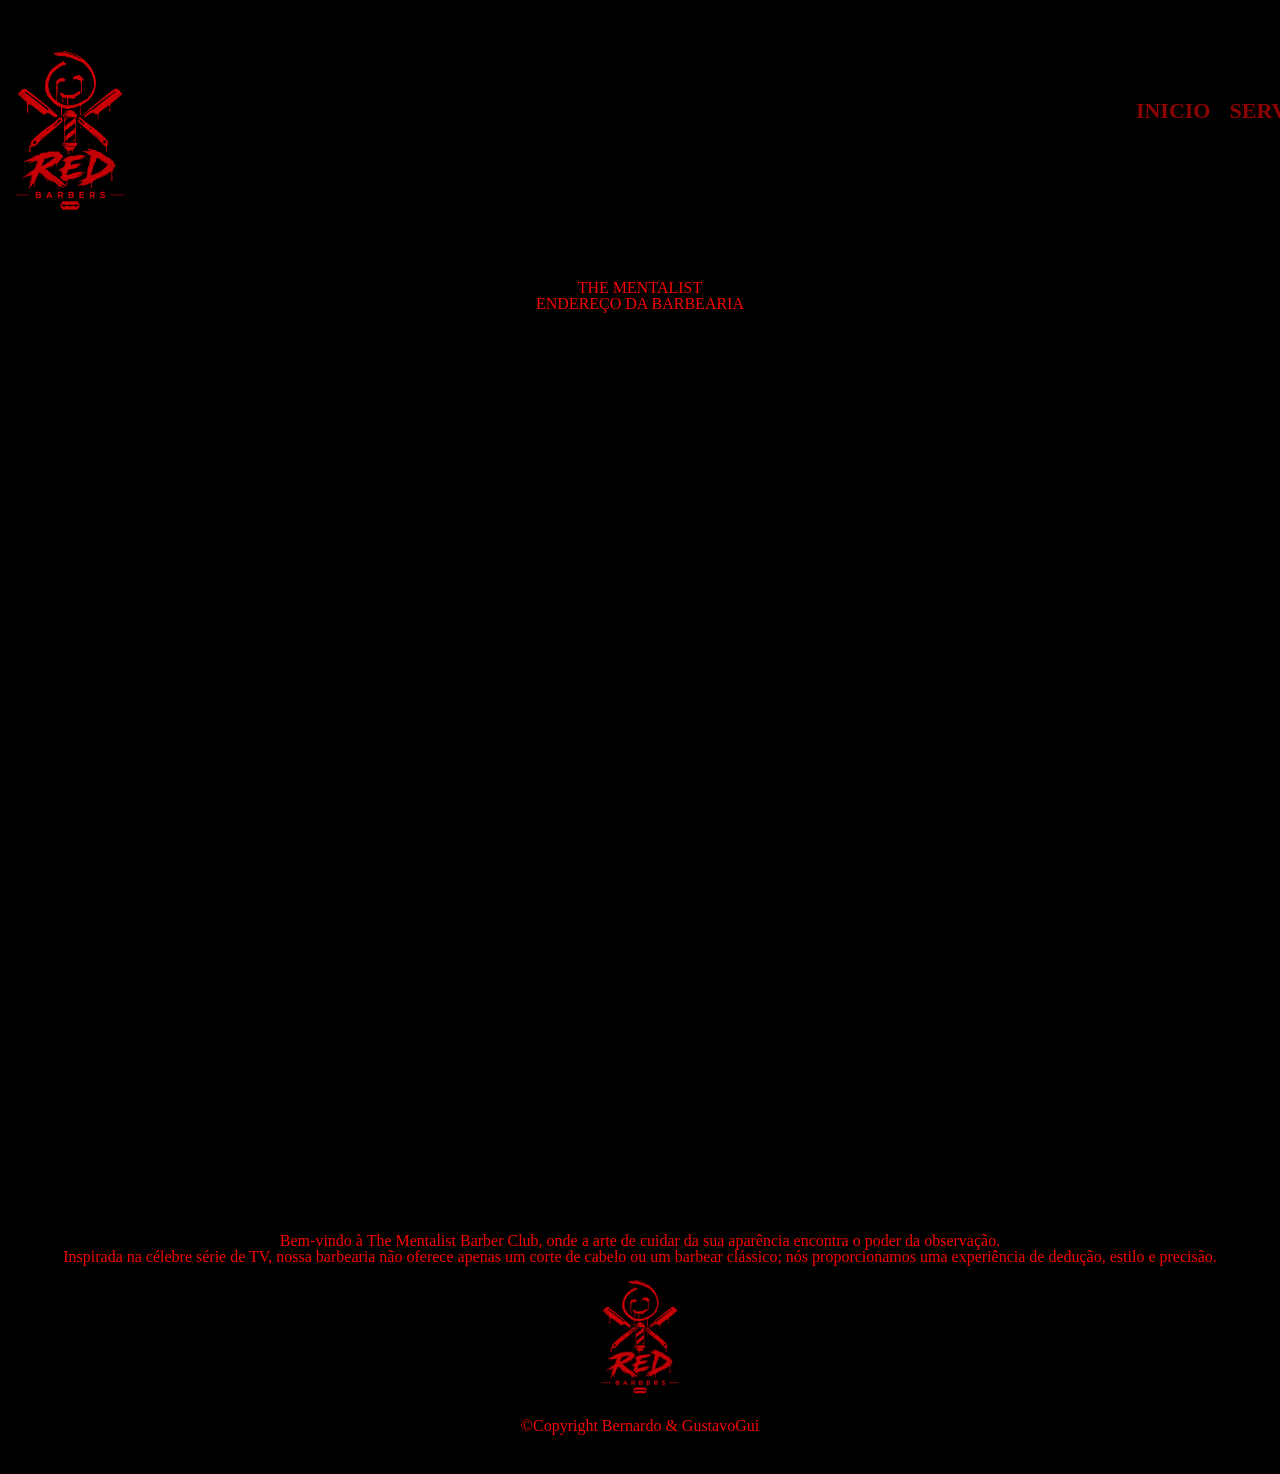
<file: index.html>
<!DOCTYPE html>
<html lang="pt-br">
<head>
    <meta charset="UTF-8">
    <meta name="viewport" content="width=device-width, initial-scale=1.0">
    <title>SERVIÇOS</title>
    <link rel="stylesheet" href="reset.css">
    <link rel="stylesheet" href="style.css">
</head>
<body>
    <header>
        <div class="caixa">
            <h1><img src="logo.png"></h1>
                

            <nav>
            <ul>
                <li><a href="index.html">INICIO</a></li>
                <li><a href="servicos.html">SERVIÇOS</a></li>
                <li><a href="contatos.html">CONTATOS</a></li>
            </ul>
            </nav>
        </div>
    </header>
    <footer>
        <div class="imagem">
        <p>THE MENTALIST</p>
        </div>
        <div class="mapa">
            <h2>ENDEREÇO DA BARBEARIA</h2>
            <p></p>
            <iframe src="https://www.google.com/maps/embed?pb=!1m18!1m12!1m3!1d206.5956180975127!2d-118.23954531127133!3d34.055928332351066!2m3!1f0!2f0!3f0!3m2!1i1024!2i768!4f13.1!3m3!1m2!1s0x80c2c645a02e8d19%3A0x8c497651e135715b!2s424%20N%20Main%20St%2C%20Los%20Angeles%2C%20CA%2090012%2C%20EUA!5e0!3m2!1spt-BR!2sbr!4v1791296592478!5m2!1spt-BR!2sbr" width="800" height="600" style="border:0;" allowfullscreen="" loading="lazy" referrerpolicy="strict-origin-when-cross-origin"></iframe>
        </div>
        <div class="video">
            <iframe width="560" height="315" src="https://www.youtube.com/embed/SllPbw04O10?si=dyL0p3vpJgAj4EIj" title="YouTube video player" frameborder="0" allow="accelerometer; autoplay; clipboard-write; encrypted-media; gyroscope; picture-in-picture; web-share" referrerpolicy="strict-origin-when-cross-origin" allowfullscreen></iframe>
        </div>
        <div class="texto">
            <p>Bem-vindo à The Mentalist Barber Club, onde a arte de cuidar da sua aparência encontra o poder da observação.<br> Inspirada na célebre série de TV, nossa barbearia não oferece apenas um corte de cabelo ou um barbear clássico; nós proporcionamos uma experiência de dedução, estilo e precisão.</p>
            
        </div>
        <img src="logo.png">
        <p class="copyright">&copy;Copyright Bernardo & GustavoGui</p>
    </footer>
</body>
</html>
</file>
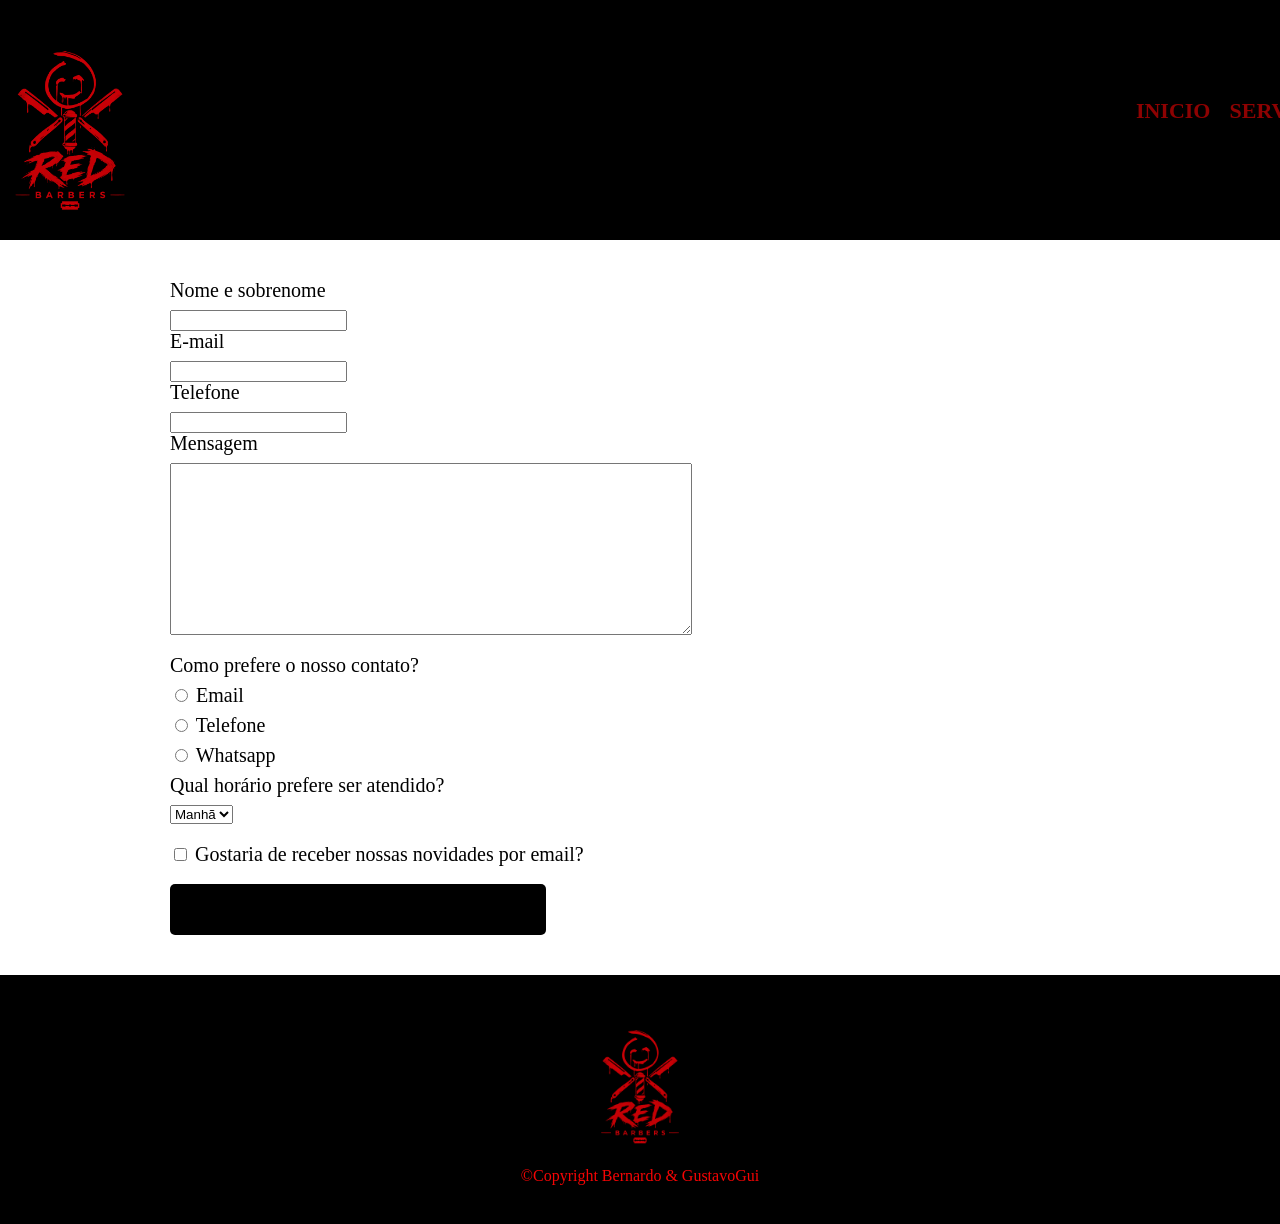
<file: contatos.html>
<!DOCTYPE html>
<html lang="pt-br">
<head>
    <meta charset="UTF-8">
    <meta name="viewport" content="width=device-width, initial-scale=1.0">
    <title>CONTATOS</title>
    <link rel="stylesheet" href="reset.css">
    <link rel="stylesheet" href="style.css">
</head>
<body>
    <header>
        <div class="caixa">
            <h1><img src="logo.png"></h1>
            <nav>
            <ul>
                <li><a href="index.html">INICIO</a></li>
                <li><a href="servicos.html">SERVIÇOS</a></li>
                <li><a href="contatos.html">CONTATOS</a></li>
            </ul>
            </nav>
        </div>
    </header>
    <main>
       <form>
          <label form="nomesobrenome">Nome e sobrenome</label>
           <input type="text" id="nomesobrenome">

           <label for="email">E-mail</label>
           <input type="text" id="email">

           <label for="telefone">Telefone</label>
           <input type="text" id="telefone">

           <label for="Mensagem">Mensagem</label>
           <textarea cols="70" rows="10" id="Mensagem" class="input-padrao"></textarea>

           <div>
            <p>Como prefere o nosso contato?</p>
            <label for="radio-email">
                <input type="radio" name="contato" value="email" id="radio-email">
                Email
            </label>
             <label for="radio-telefone">
                <input type="radio" name="contato" value="telefone" id="radio-telefone">
                Telefone
            </label>
             <label for="radio-whatsapp">
                <input type="radio" name="contato" value="whatsapp" id="radio-whatsapp">
                Whatsapp
            </label>
           </div>
           <div>
             <p>Qual horário prefere ser atendido?</p>
              <select>
                <option>Manhã</option>
                <option>Tarde</option>
                <option>Noite</option>
              </select>
           </div>

             <label class="checkbox">
                <input type="checkbox">
                Gostaria de receber nossas novidades por email?
             </label>

           <input type="submit" value="Enviar formulario" class="enviar">
       </form>
    </main>
       <footer>
        <img src="logo.png">
        <p class="copyright">&copy;Copyright Bernardo & GustavoGui</p>
    </footer>
</body>
</html>
</file>
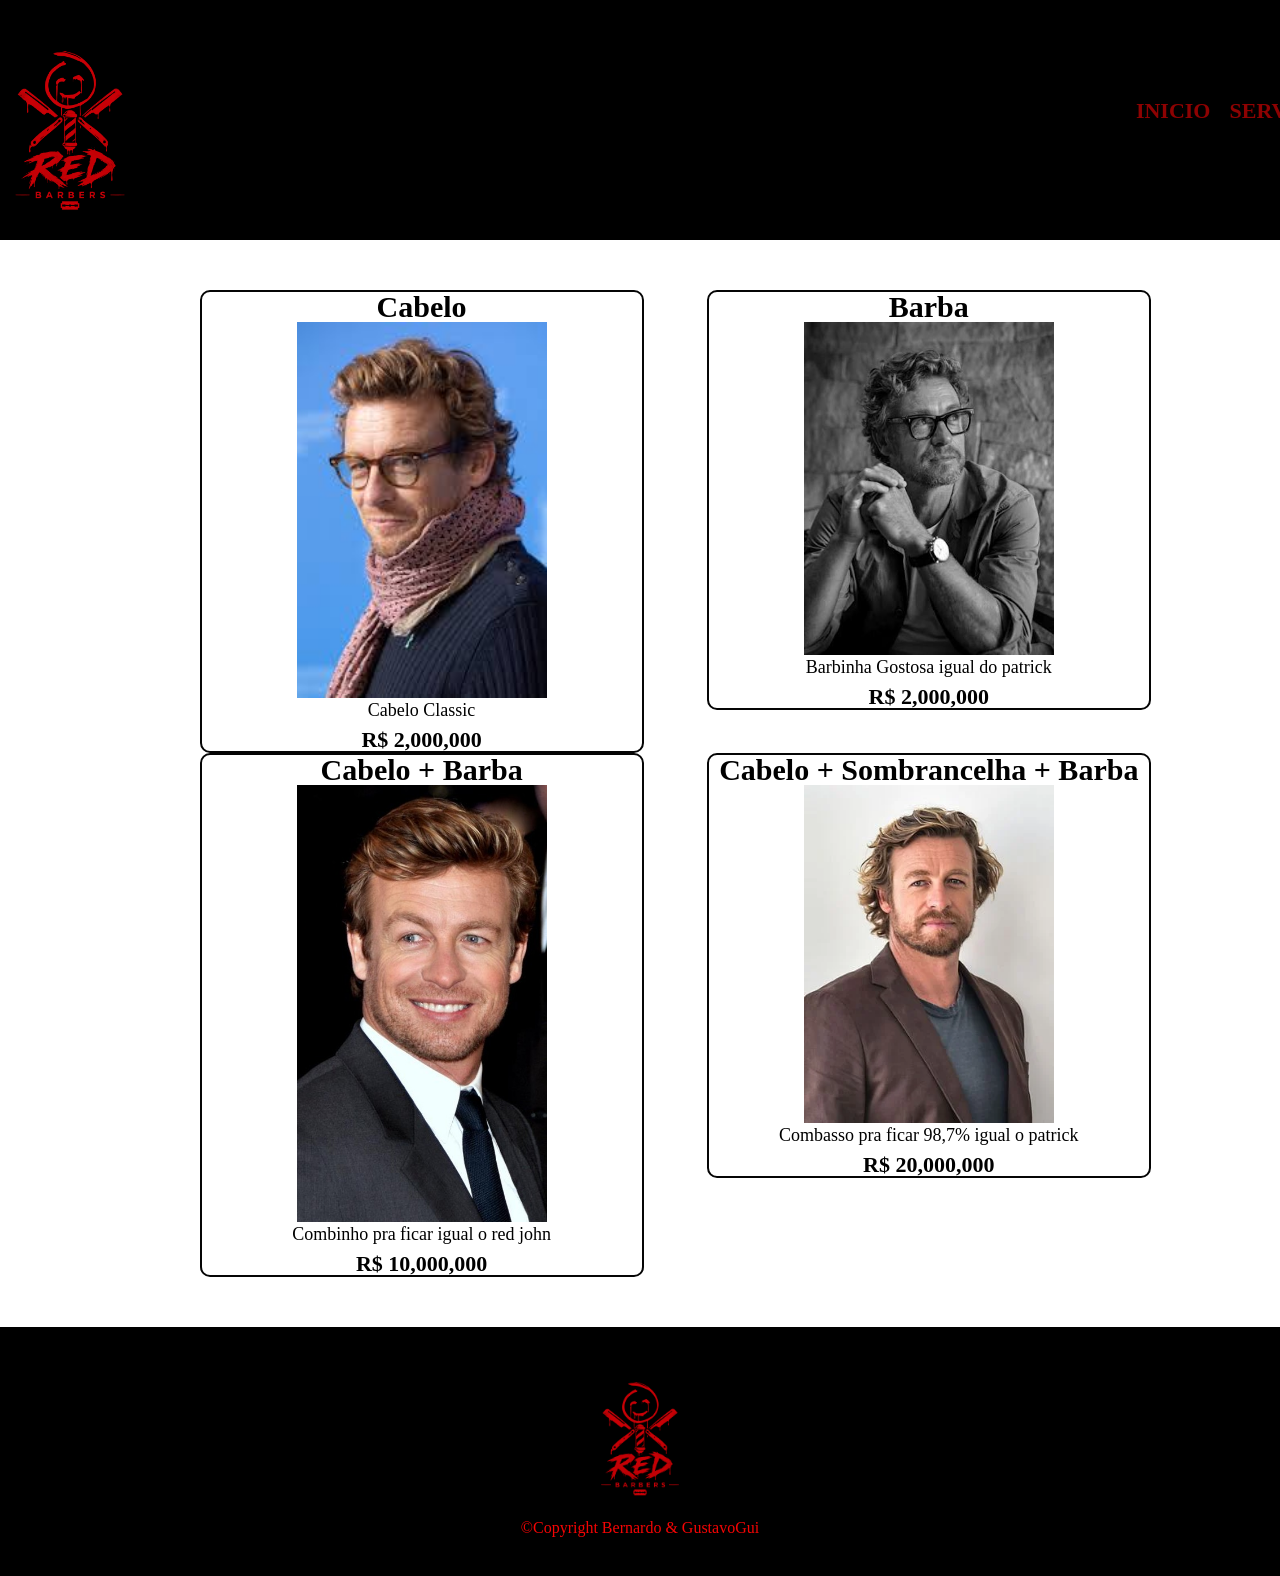
<file: servicos.html>
<!DOCTYPE html>
<html lang="pt-br">
<head>
    <meta charset="UTF-8">
    <meta name="viewport" content="width=device-width, initial-scale=1.0">
    <title>SERVIÇOS</title>
    <link rel="stylesheet" href="reset.css">
    <link rel="stylesheet" href="style.css">
</head>
<body>
    <header>
        <div class="caixa">
            <h1><img src="logo.png"></h1>
                

            <nav>
            <ul>
                <li><a href="index.html">INICIO</a></li>
                <li><a href="servicos.html">SERVIÇOS</a></li>
                <li><a href="contatos.html">CONTATOS</a></li>
            </ul>
            </nav>
        </div>
    </header>
    <main>
        <ul class="servicos">
            <li>
                <h2>Cabelo</h2>
                <img src="corte1.avif" alt="">
                <p class="descricao">Cabelo Classic</p>
                <p class="preco">R$ 2,000,000</p>
            </li>
             <li>
                <h2>Barba</h2>
                <img src="images (1).jpeg" alt="">
                <p class="descricao">Barbinha Gostosa igual do patrick</p>
                <p class="preco">R$ 2,000,000</p>
            </li>
            <li>
                <h2>Cabelo + Barba</h2>
                <img src="mendoza.jpg" alt="">
                <p class="descricao">Combinho pra ficar igual o red john</p>
                <p class="preco">R$ 10,000,000</p>
            </li>
            <li>
                <h2>Cabelo + Sombrancelha + Barba</h2>
                <img src="ACABOL.jpeg" alt="">
                <p class="descricao">Combasso pra ficar 98,7% igual o patrick</p>
                <p class="preco">R$ 20,000,000</p>
            </li>
        </ul>
    </main>
    <footer>
        <img src="logo.png">
        <p class="copyright">&copy;Copyright Bernardo & GustavoGui</p>
    </footer>
</body>
</html>
</file>
<file: style.css>
header{
    background-color: rgb(0, 0, 0);
    padding: 20px 0;
}
nav{
    position: absolute;
    top: 80px;
    right:  0px;
}
nav li {
    display: inline;
    margin: 0 0 0 15px;
}
nav a{
    text-transform: uppercase;
    color: rgb(141, 2, 2);
    font-weight: bold;
    font-size: 22px;
    text-decoration: none;
}
.caixa{
    position: relative;
    width: 1480px;
    height: 200px;
    margin: 0 auto;
}
h1 img{
    width: 140px;
    position: absolute;
    top: 10px;
    left:  0px;
}
.servicos{
    width: 1480px;
    margin: 0 auto;
    padding: 50px 0;
}
.servicos li{
   display: inline-block;
    text-align: center;
    width: 30%;
    vertical-align: top;
    margin: 0 2%;
    padding: 30px 20x; 
    box-sizing: border-box;
    border: 2px solid rgb(5, 5, 5);
    border-radius: 10px;
}
.servicos img{
    width: 250px;
}

.servicos h2 {
    font-size: 30px;
    font-weight: bold;
}

.descricao {
    font-size: 18px;
}
.preco {
    font-size: 22px;
    font-weight: bold;
    margin-top: 10px;
}
nav a:hover {
     color: rgb(5, 5, 5);
     text-decoration: underline;
}
.servicos li.hover {
    border-color: rgb(0, 0, 0);
}
.servicos li:active {
    border-color: rgb(0, 0, 0);
}
.servicos li:hover h2 {
    color: rgba(0, 0, 0, 0.87);
    font-size: 70px ;
}
footer {
    text-align: center;
    color: rgba(255, 4, 4, 0.959);
    background-color: rgb(0, 0, 0);
    padding: 40px 0px;
}
footer img {
    width: 100px;
}
.copyrigth {
    color: rgb(255, 0, 0);
    font-size: 15px;
    margin: 20px 0 0;
}
main{
    width: 940px;
    margin: 0 auto;
}
form{
    margin: 40px 0;
}
form label, form p{
    display: block;
    font-size: 20px;
    margin: 0 0 10px;
}
.input-padrao{
    display: block;
    margin: 0 0 20px;
    padding: 10px 25px;
    width: 50%;
}
 .checkbox {
    margin: 20px 0;
 }
 .enviar{
    width: 40%;
    padding: 15px 0;
    background-color: rgb(0, 0, 0);
    color: rgb(0, 0, 0);
    font-weight: bold;
    font-size: 18px;
    border: none;
    border-radius: 5px;
    transition: 1s all;
    cursor: pointer;
    animation: rotate 3s linear infinite;
 }
 .enviar:hover{
    background-color: rgba(192, 23, 23, 0.733);
    transform: scale(1.2);
 }
@keyframes rotate {
        0%{
            transform: rotate(0deg);
            border-style: solid;
            border-color: rgb(255, 0, 0);
        }
        50%{
            transform: rotate(10deg);
            border-style: solid;
            border-color: rgb(255, 0, 0);
        }
        100%{
            transform: rotate(20deg);
            border-style: solid;
            border-color: rgb(255, 0, 0);

        }
}
</file>
